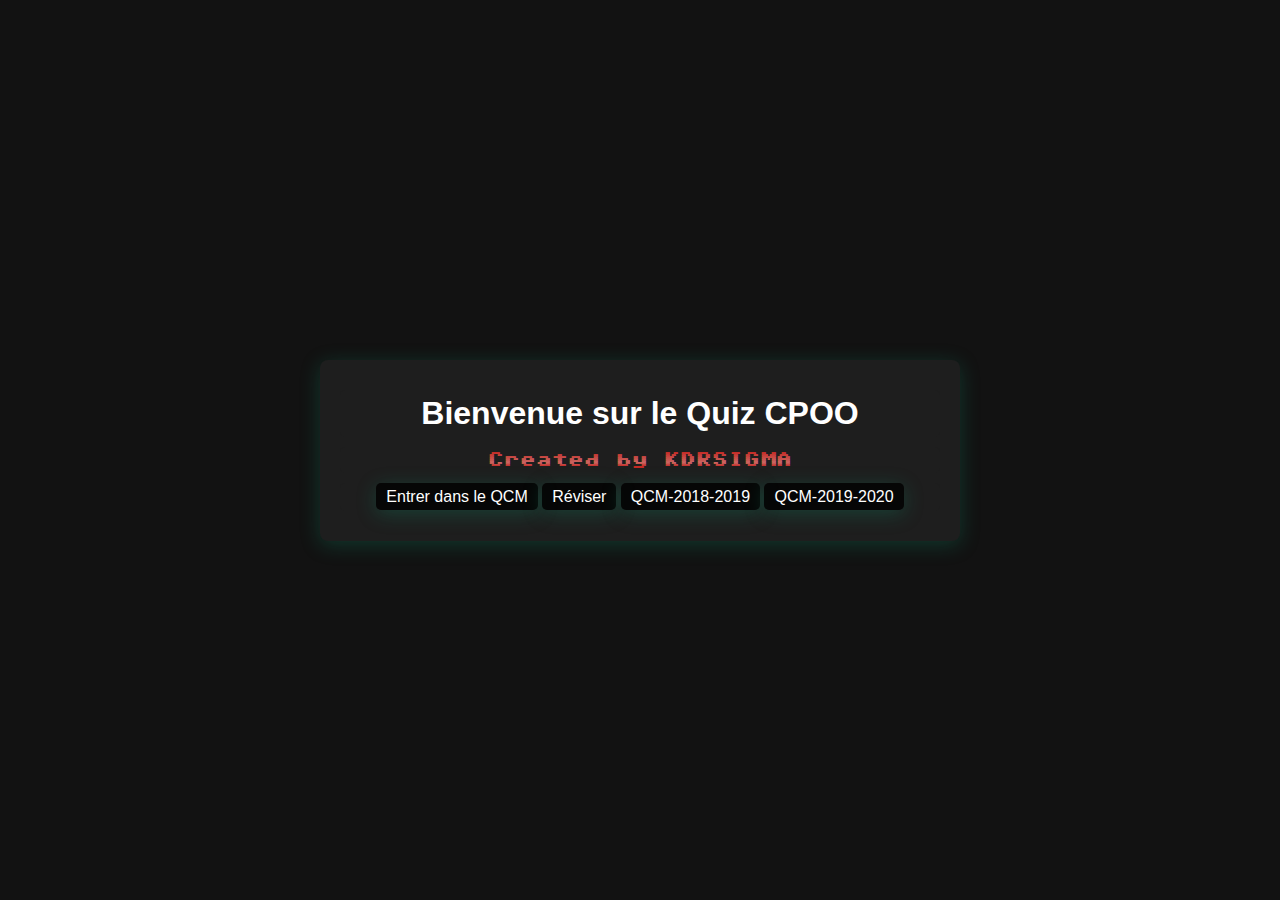
<file: index.html>
<!DOCTYPE html>
<html lang="fr">
<head>
    <meta charset="UTF-8">
    <meta name="viewport" content="width=device-width, initial-scale=1.0">
    <title>Accueil - Quiz CPOO(BY KDRSIGMA)</title>
    <link rel="stylesheet" href="style2.css">
    <link rel="preconnect" href="https://fonts.googleapis.com">
    <link rel="preconnect" href="https://fonts.gstatic.com" crossorigin>
    <link href="https://fonts.googleapis.com/css2?family=Sixtyfour+Convergence&display=swap" rel="stylesheet">
</head>

<body>
    <div class="home-container">
        <h1>Bienvenue sur le Quiz CPOO</h1>
        <div class="overlay-text">
            Created by KDRSIGMA
        </div>
        <div class="button-container">
            <a href="quiz.html" class="button quiz">Entrer dans le QCM</a>
    <a href="https://www.notion.so/CPOO-107462db4d254149a05cd1aff73715bf?pvs=4" class="button revis" target="_blank">Réviser</a>
    <a href="QCM2018-2019.html" class="button quiz">QCM-2018-2019</a>
    <a href="QCM2019-2020.html" class="button quiz">QCM-2019-2020</a>
    
        </div>
    </div>
</body>
</html>
</file>
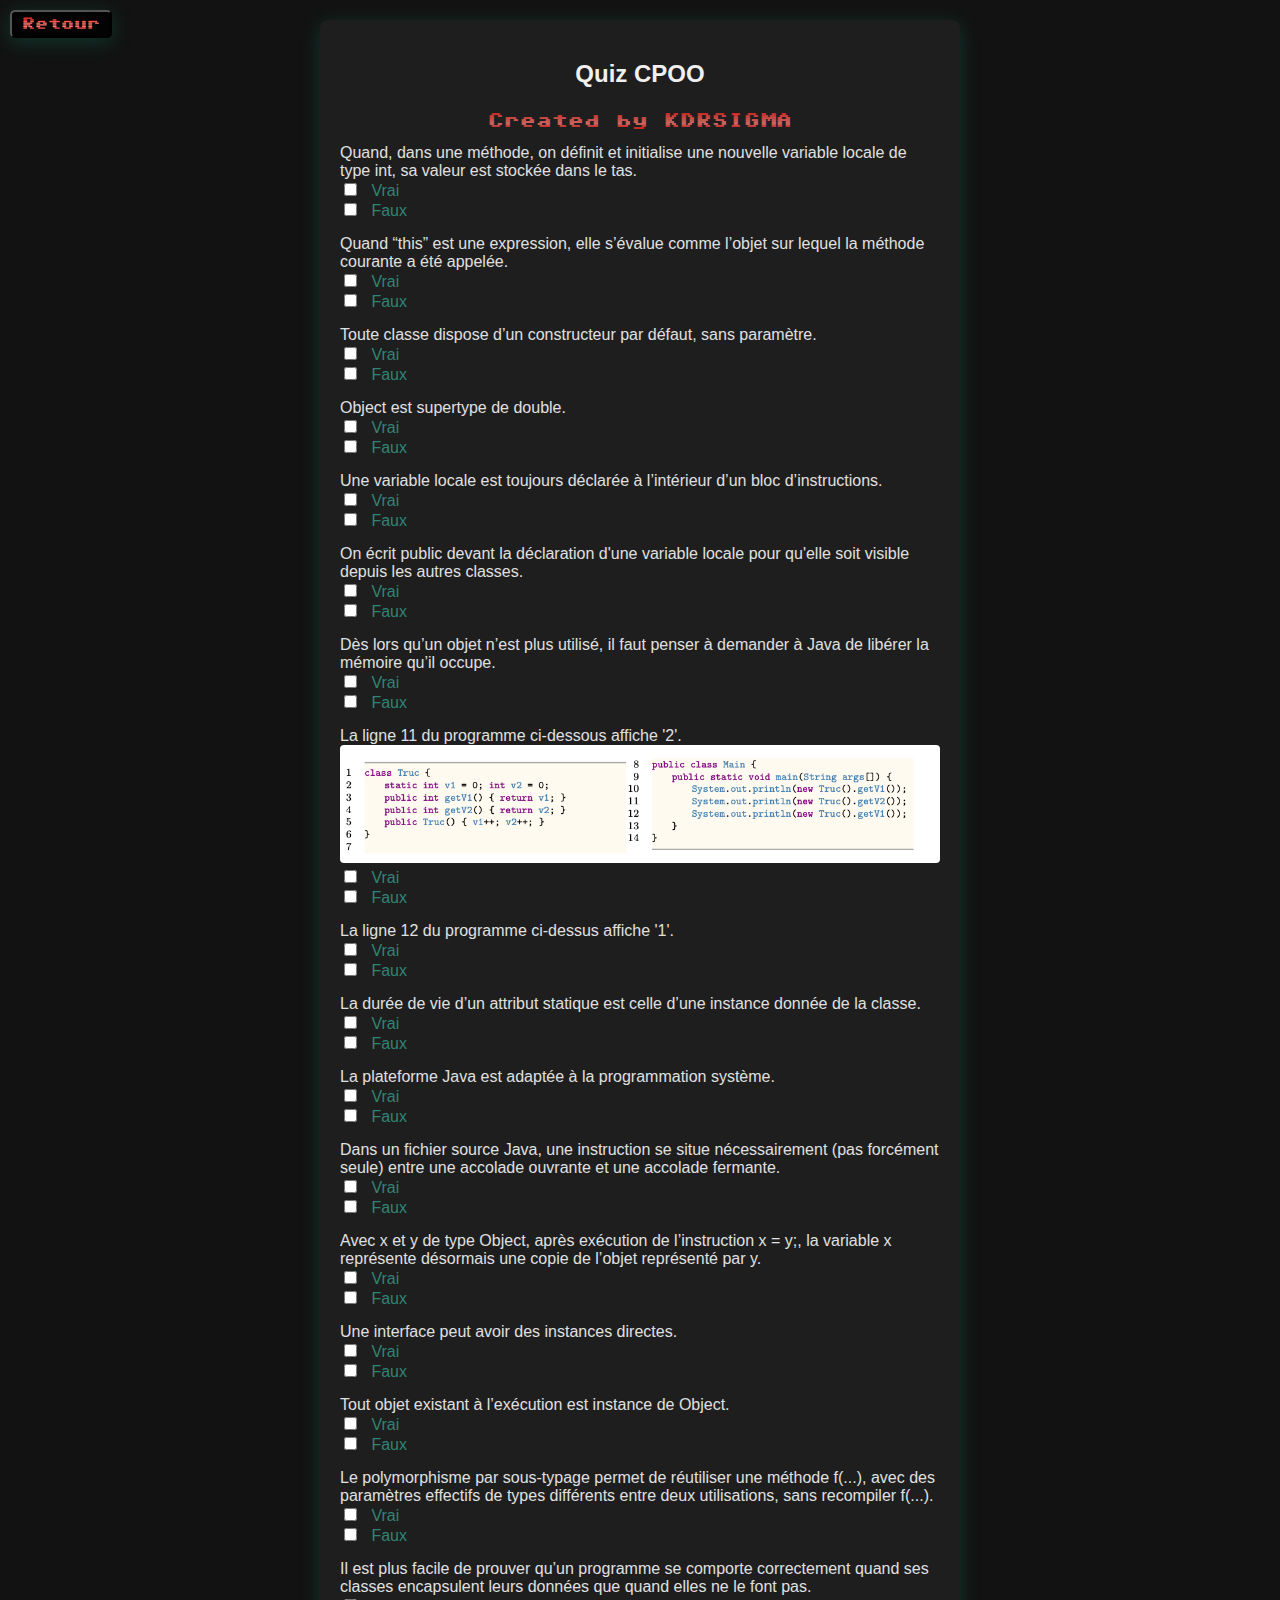
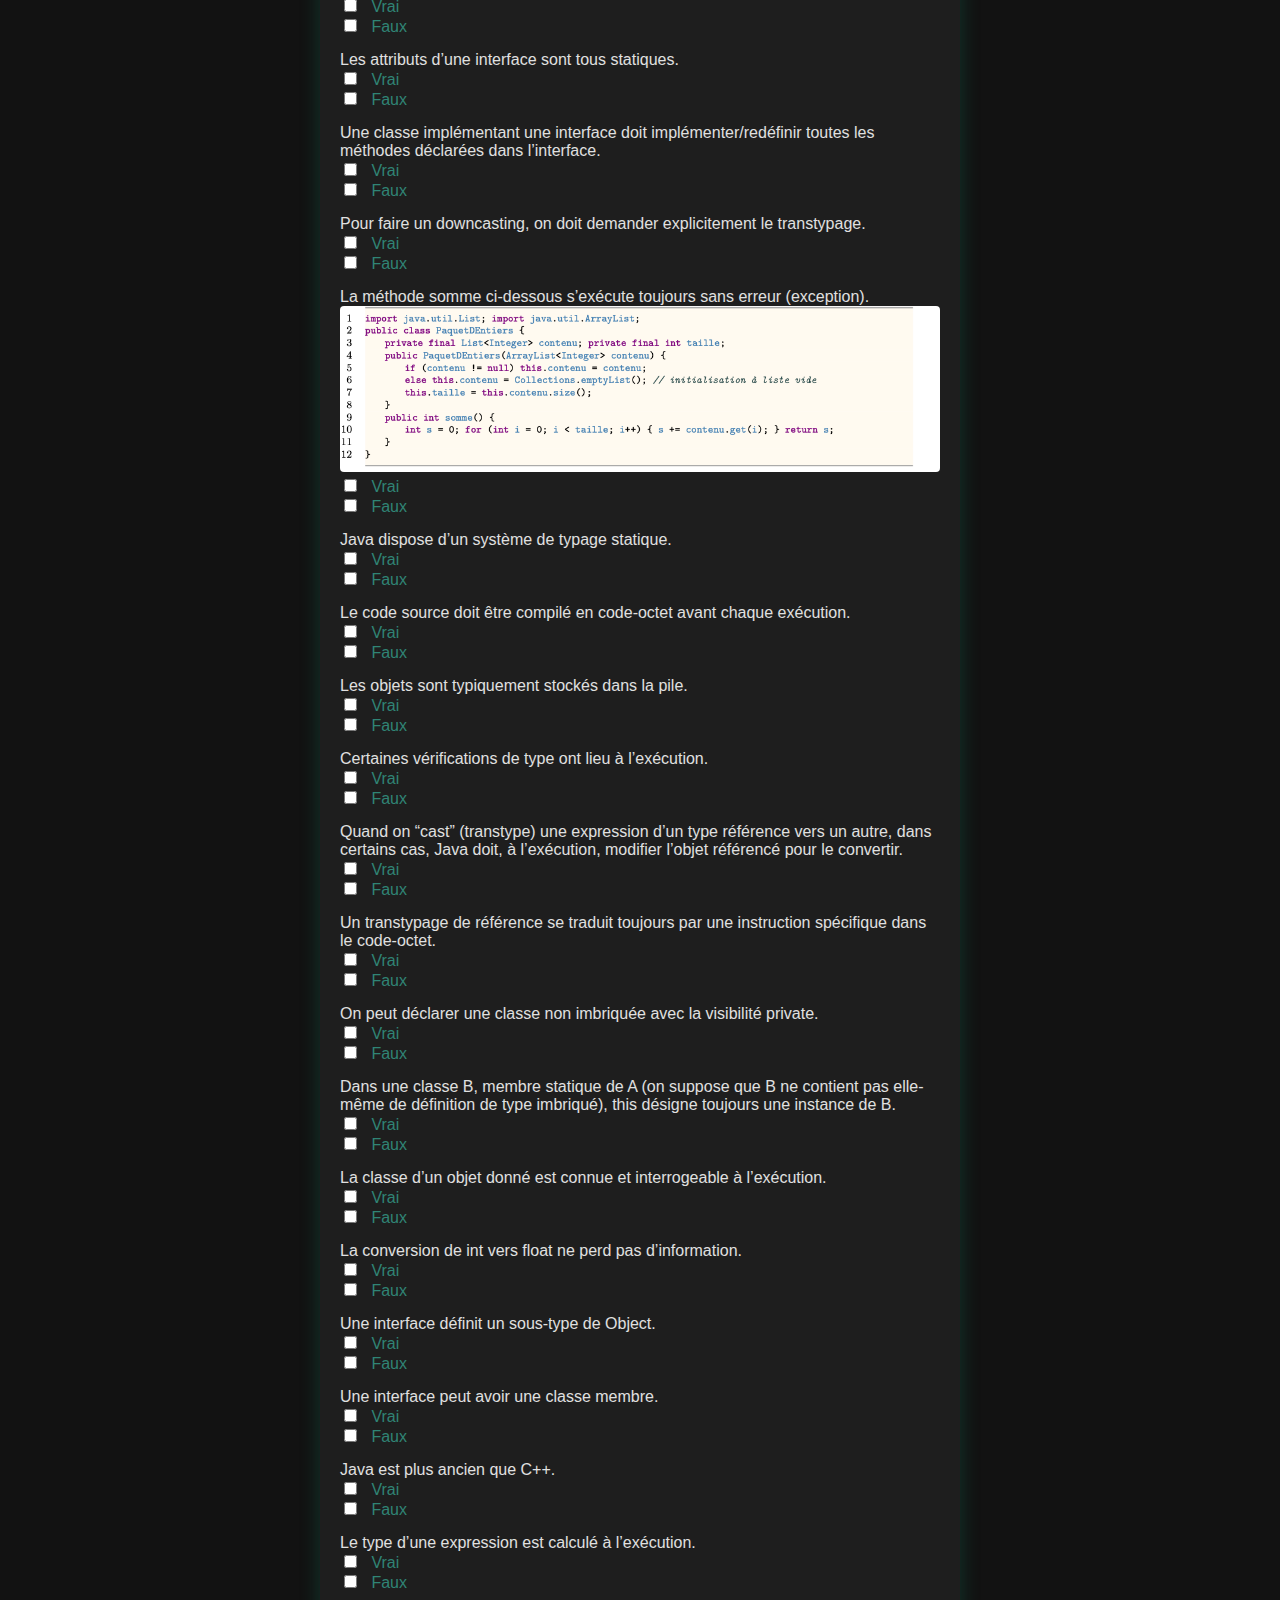
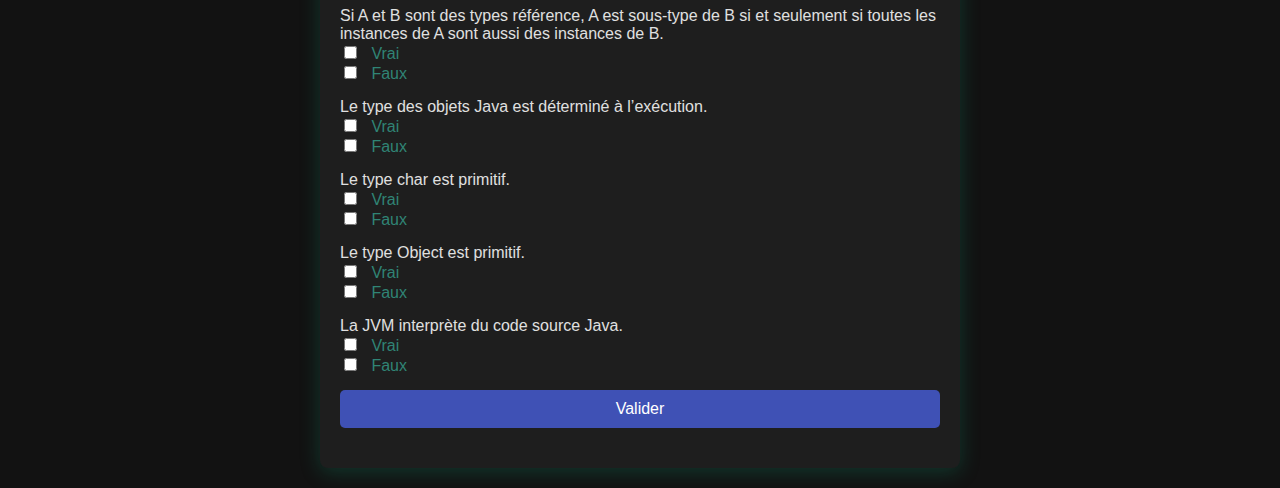
<file: QCM2018-2019.html>
<!DOCTYPE html>
<html lang="fr">
<head>
    <meta charset="UTF-8">
    <meta name="viewport" content="width=device-width, initial-scale=1.0">
    <title>Quiz CPOO (BY KDRSIGMA)</title>
    <link rel="stylesheet" href="style.css">
    <link rel="preconnect" href="https://fonts.googleapis.com">
    <link rel="preconnect" href="https://fonts.gstatic.com" crossorigin>
    <link href="https://fonts.googleapis.com/css2?family=Sixtyfour+Convergence&display=swap" rel="stylesheet">
</head>
<body>
    <div class="quiz-container">
        <h2>Quiz CPOO</h2>
        <div class="overlay-text">
            Created by KDRSIGMA
        </div>
        <div id="quiz-content"></div>
        <button class="validate" onclick="checkAnswers()">Valider</button>
        <div class="result"></div>
    </div>
    <button class="retour" onclick="window.location.href='index.html';">Retour</button>

    <script src="script2.js"></script>
</body>
</html>
</file>
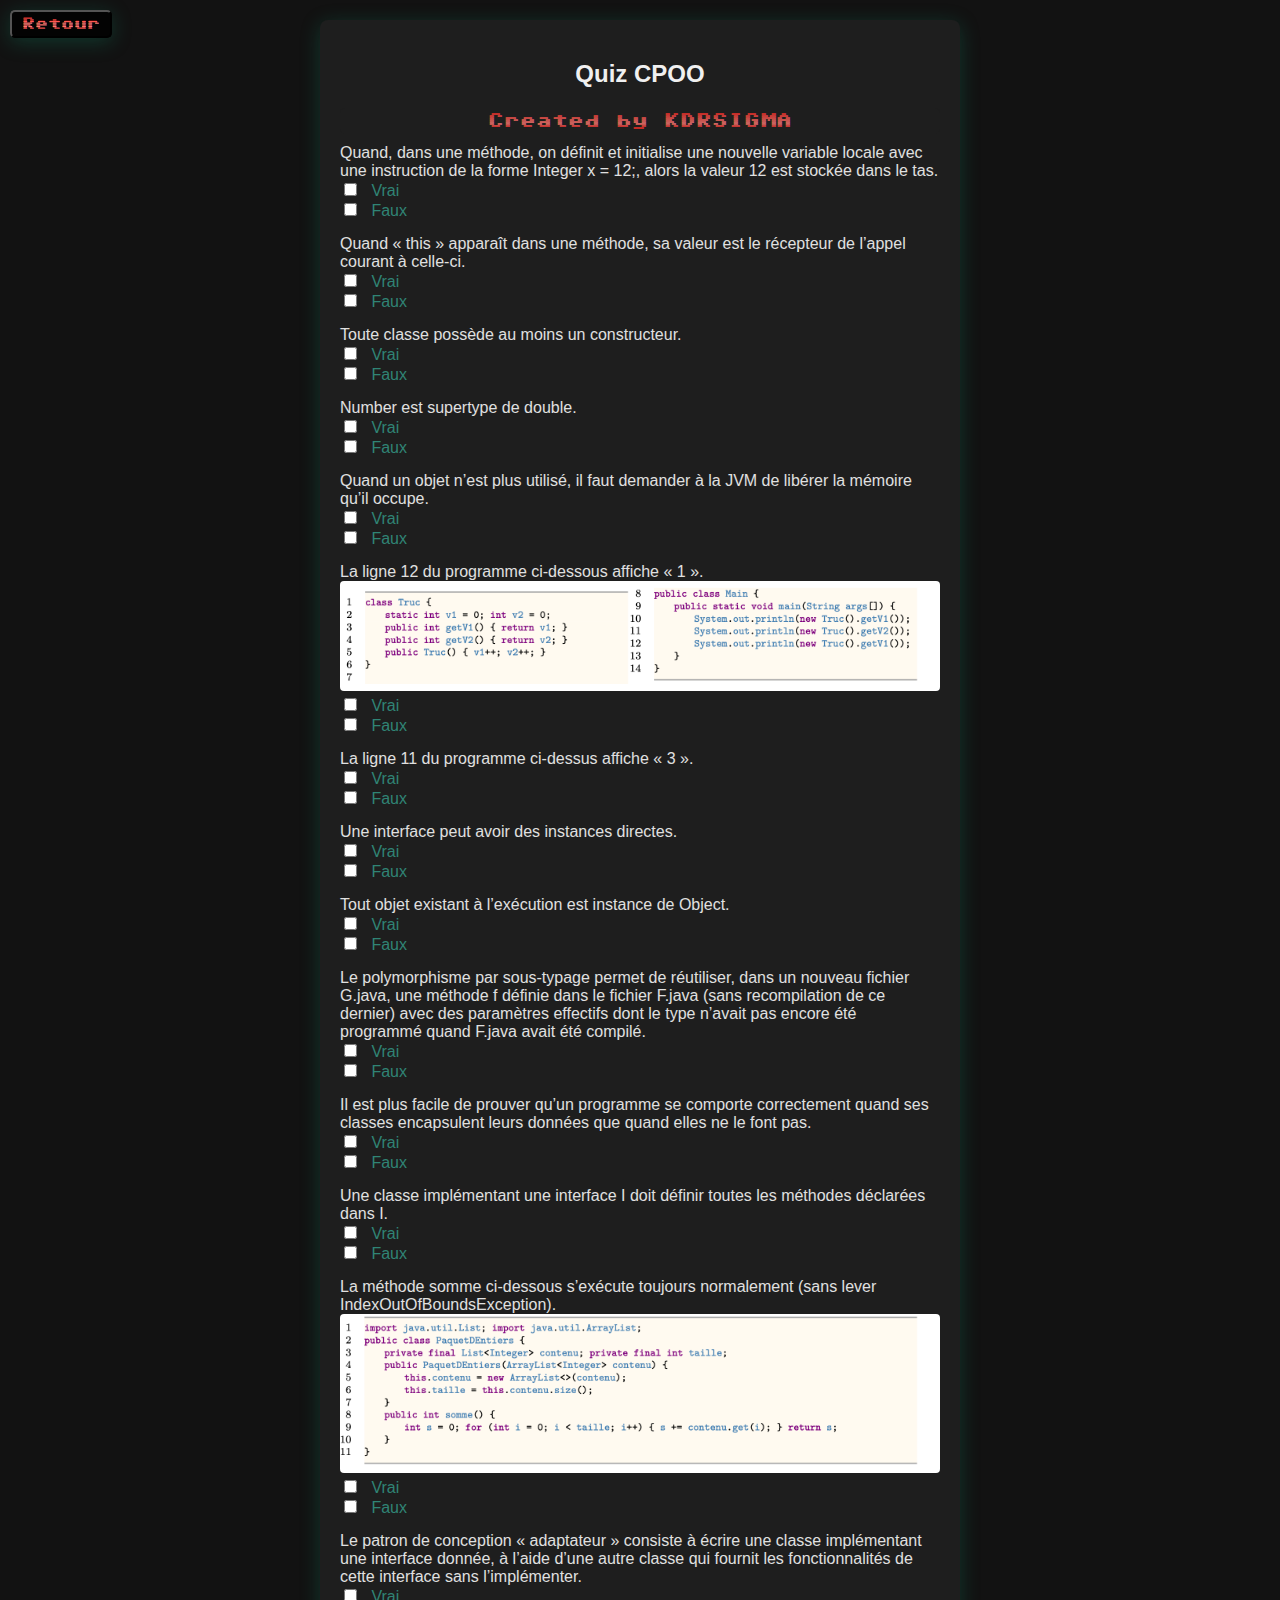
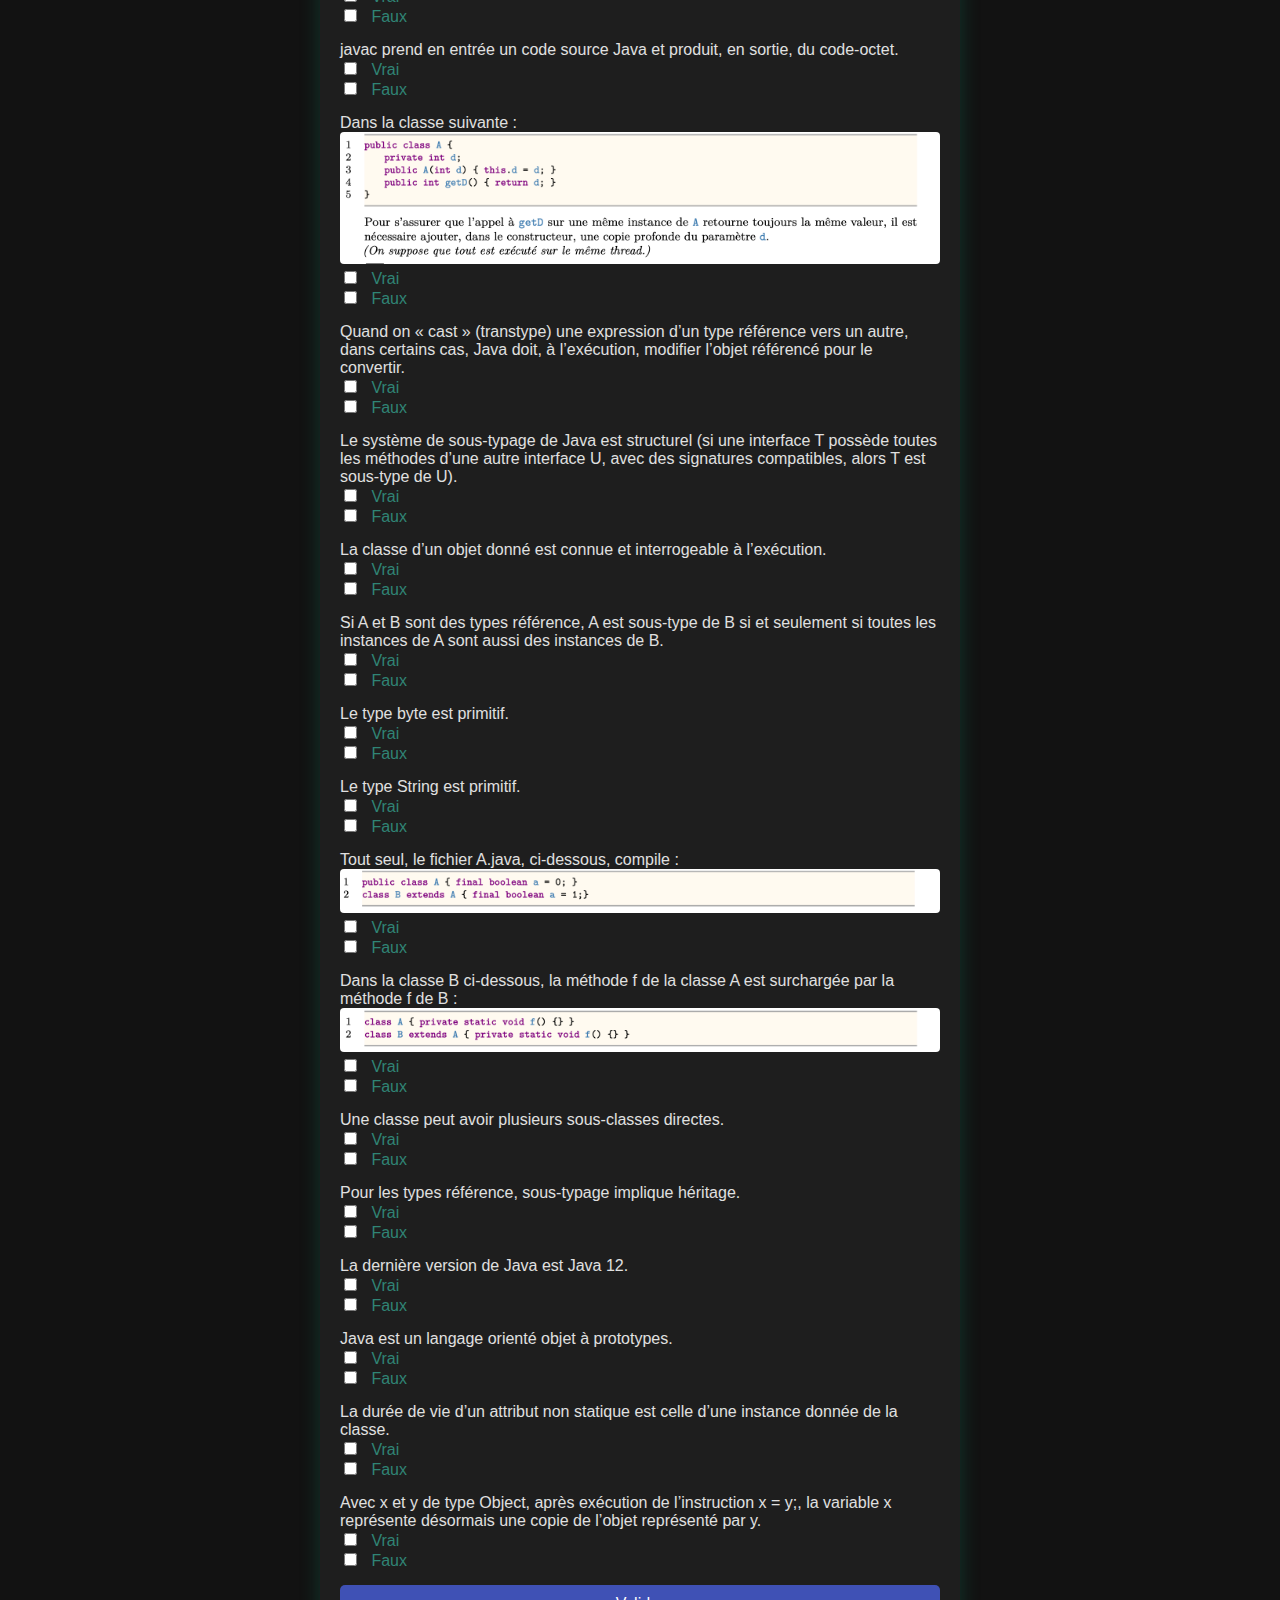
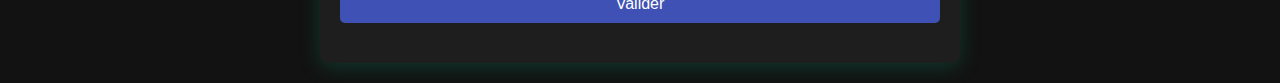
<file: QCM2019-2020.html>
<!DOCTYPE html>
<html lang="fr">
<head>
    <meta charset="UTF-8">
    <meta name="viewport" content="width=device-width, initial-scale=1.0">
    <title>Quiz OOP (BY KDRSIGMA)</title>
    <link rel="stylesheet" href="style.css">
    <link rel="preconnect" href="https://fonts.googleapis.com">
    <link rel="preconnect" href="https://fonts.gstatic.com" crossorigin>
    <link href="https://fonts.googleapis.com/css2?family=Sixtyfour+Convergence&display=swap" rel="stylesheet">
</head>
<body>
    <div class="quiz-container">
        <h2>Quiz CPOO</h2>
        <div class="overlay-text">
            Created by KDRSIGMA
        </div>
        <div id="quiz-content"></div>
        <button class="validate" onclick="checkAnswers()">Valider</button>
        <div class="result"></div>
    </div>
    <button class="retour" onclick="window.location.href='index.html';">Retour</button>

    <script src="script3.js"></script>
</body>
</html>
</file>
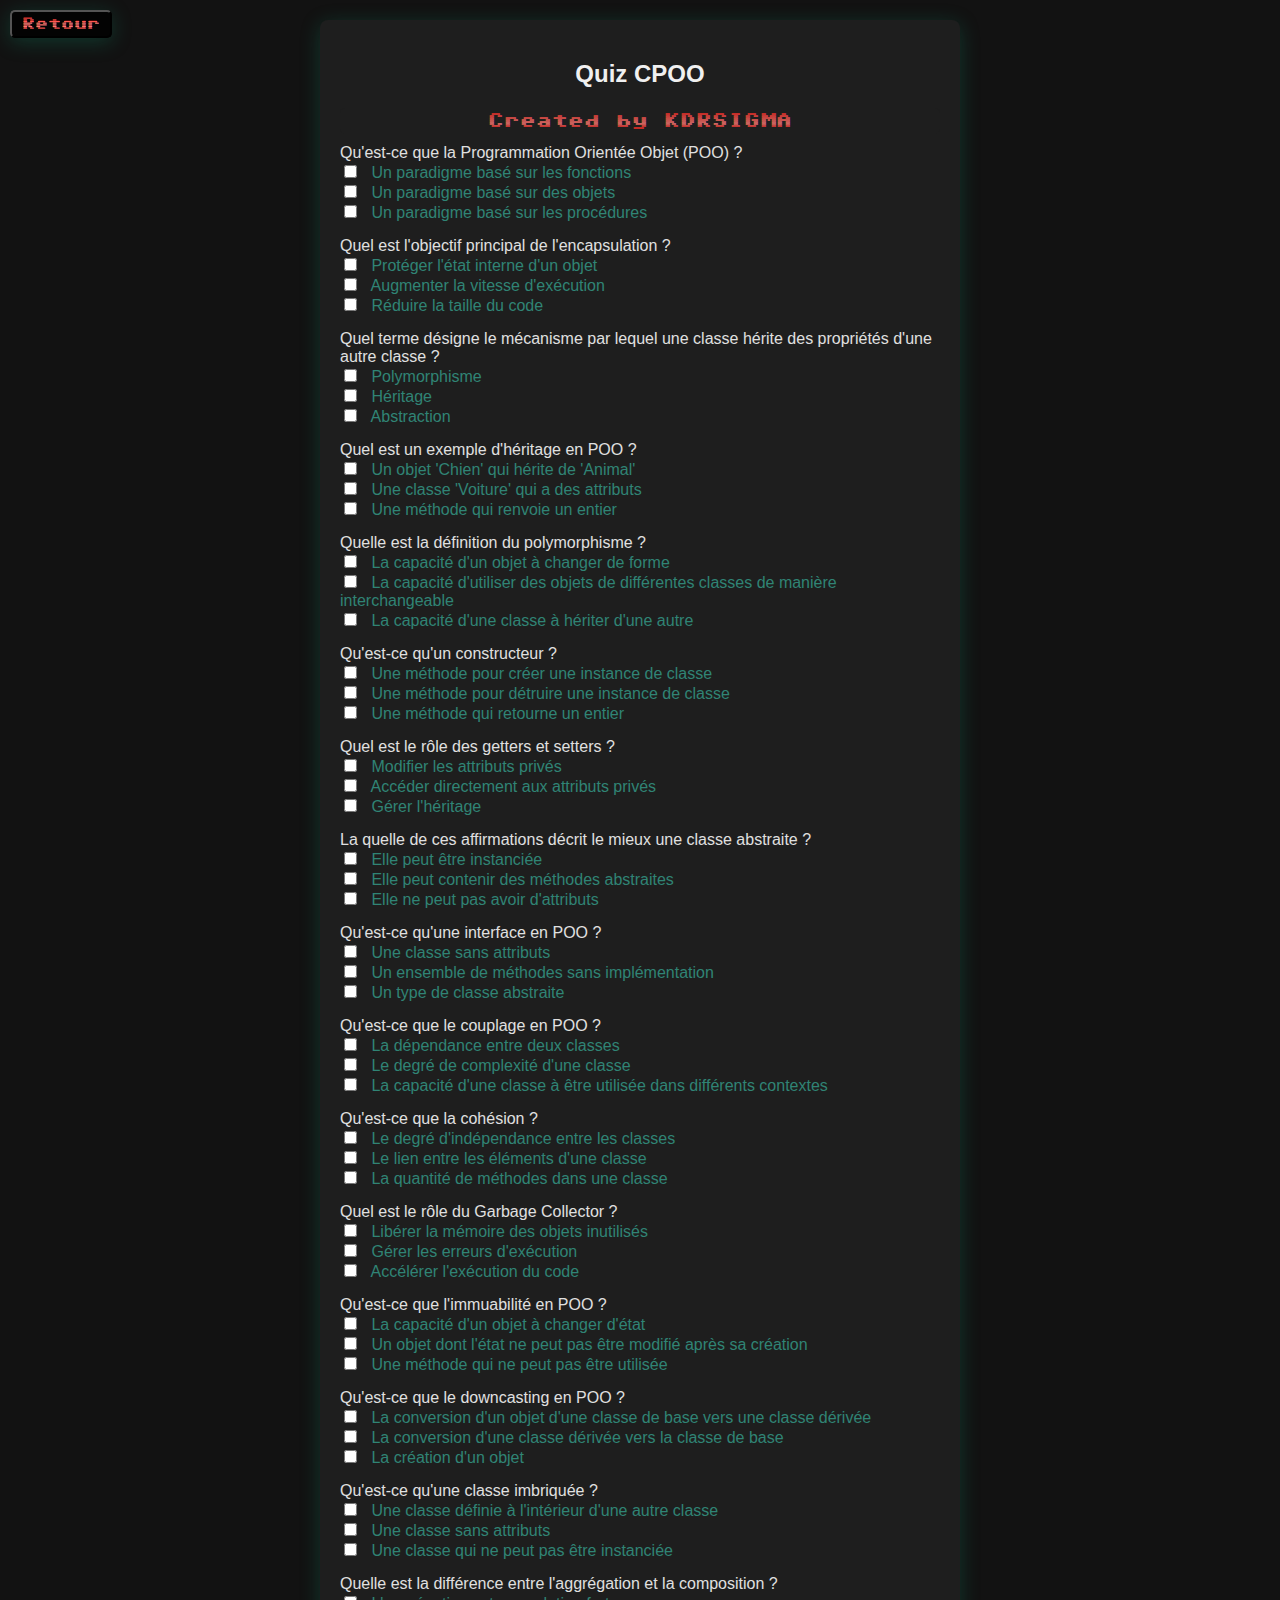
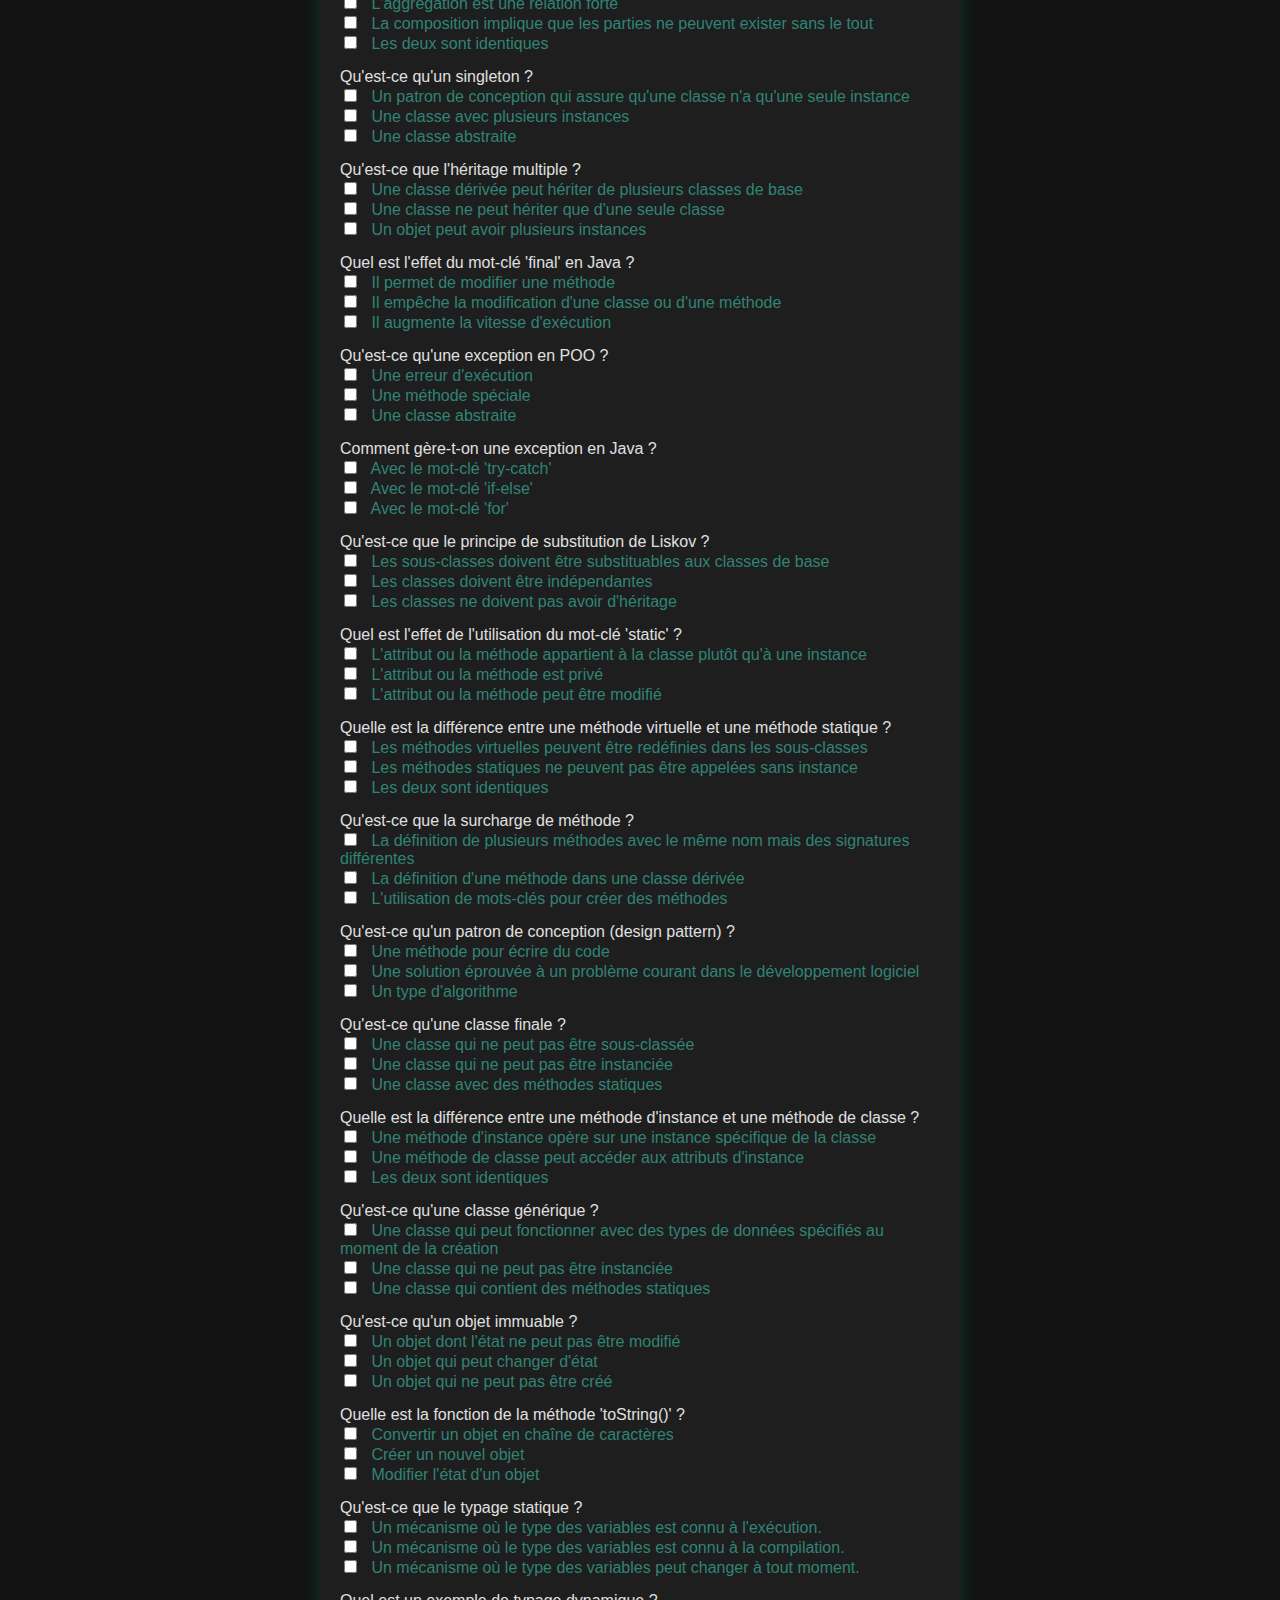
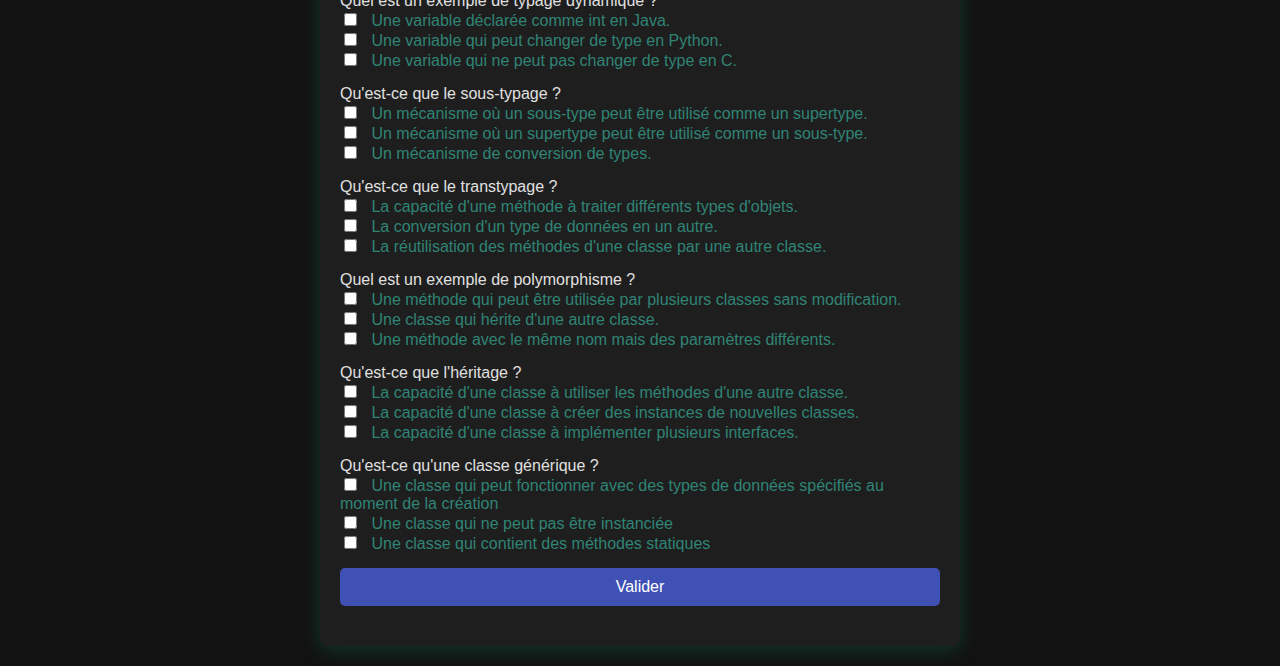
<file: quiz.html>
<!DOCTYPE html>
<html lang="fr">
<head>
    <meta charset="UTF-8">
    <meta name="viewport" content="width=device-width, initial-scale=1.0">
    <title>Quiz CPOO (BY KDRSIGMA)</title>
    <link rel="stylesheet" href="style.css">
    <link rel="preconnect" href="https://fonts.googleapis.com">
    <link rel="preconnect" href="https://fonts.gstatic.com" crossorigin>
    <link href="https://fonts.googleapis.com/css2?family=Sixtyfour+Convergence&display=swap" rel="stylesheet">
</head>
<body>
    <div class="quiz-container">
        <h2>Quiz CPOO</h2>
        <div class="overlay-text">
            Created by KDRSIGMA
        </div>
        <div id="quiz-content"></div>
        <button class="validate" onclick="checkAnswers()">Valider</button>
        <div class="result"></div>
    </div>
    <button class="retour" onclick="window.location.href='index.html';">Retour</button>

    <script src="script.js"></script>
</body>
</html>
</file>
<file: style2.css>
body {
    font-family: Arial, sans-serif;
    margin: 0;
    padding: 0;
    background-color: #121212; 
    display: flex;
    justify-content: center;
    flex-direction: column; 
    min-height: 100vh; 
}


.home-container {
    background-color: #1e1e1e; 
    padding: 20px;
    border-radius: 8px;
    box-shadow: 0 4px 20px rgba(15, 141, 105, 0.3);
    width: 100%; 
    max-width: 600px; 
    margin: 20px auto; 
    transition: transform 0.2s; 
    color:rgb(48, 132, 117);
    
}
.home-container:hover {
    transform: scale(1.02); 
}

h1 {
   
    color: #f0f0f0; 
    margin: 10px 0; 
    text-align: center; 
    background-color: rgba(30, 30, 30, 0.8); 
    color: #ffffff; 
    padding: 5px 10px;  
    border-radius: 5px; 
    z-index: 1;   
}

.button-container {
    padding-top: 150px;
    margin: 10px 0; 
    text-align: center; 
    background-color: rgba(30, 30, 30, 0.8);
    color: #ffffff; 
    padding: 5px 10px;  
    border-radius: 5px; 
    z-index: 1;   

    flex-direction: column; 
    align-items: center; 
}
.overlay-text {
    margin: 10px 0; 
    text-align: center; 
    background-color: rgba(30, 30, 30, 0.8); 
    color: #ffffff; 
    padding: 5px 10px;  
    border-radius: 5px; 
    z-index: 1;   
    font-family: "Sixtyfour Convergence", sans-serif;
    font-optical-sizing: auto;
    font-weight: 400;
    font-style: normal;
    font-variation-settings:
      "BLED" 0,
      "SCAN" 0,
      "XELA" 0,
      "YELA" 0;      
}

.button {
    text-decoration: none;
    background-color: rgba(0, 0, 0, 0.8); 
    color: #ffffff;   
    border-radius: 8px;
    box-shadow: 0 4px 20px rgba(15, 141, 105, 0.3); 
    padding: 5px 10px;  
    border-radius: 5px; 
    z-index: 1;   
}

.button:hover {
    background-color: rgba(65, 147, 124, 0.3); 
    transform: translateY(-2px); 
}
a {
    text-decoration: none;
    color: #ffffff;
   

}
</file>
<file: style.css>
body {
    font-family: Arial, sans-serif;
    margin: 0;
    padding: 0;
    background-color: #121212;
    display: flex;
    justify-content: center;
    flex-direction: column; 
    min-height: 100vh; 
}

.quiz-container {
    background-color: #1e1e1e; 
    padding: 20px;
    border-radius: 8px;
    box-shadow: 0 4px 20px rgba(15, 141, 105, 0.3); 
    width: 100%; 
    max-width: 600px; 
    margin: 20px auto; 
    transition: transform 0.2s; 
    color:rgb(48, 132, 117);
}



.quiz-container h2 {
    margin-bottom: 20px;
    text-align: center;
    color: #f0f0f0;
}

.question {
    margin-bottom: 15px;
}

.question p {
    margin: 0;
    color: #e0e0e0;
}

.question input {
    margin-right: 10px;
}

.validate {
    display: block;
    width: 100%;
    padding: 10px;
    border: none;
    background-color: #3f51b5; 
    color: white;
    font-size: 16px;
    border-radius: 5px;
    transition: background-color 0.3s, transform 0.2s; 
}

.validate:hover {
    background-color: #303f9f;
    transform: translateY(-2px); 
}

.result {
    margin-top: 20px;
    text-align: center;
    color: #e0e0e0;
}

.incorrect {
    background-color: #d32f2f;
    border: 2px solid #ff3333; 
    color: #ffffff;
    border-radius: 5px;
    padding: 10px;
    margin-top: 10px;
    animation: shake 0.5s; 
}

.correct {
    background-color: #388e3c;
    border: 2px solid #33cc33; 
    color: #ffffff;
    border-radius: 5px;
    padding: 10px;
    margin-top: 10px;
    animation: fadeIn 0.5s; 
}

@keyframes shake {
    0% { transform: translateX(0); }
    25% { transform: translateX(-5px); }
    50% { transform: translateX(5px); }
    75% { transform: translateX(-5px); }
    100% { transform: translateX(0); }
}

@keyframes fadeIn {
    from { opacity: 0; }
    to { opacity: 1; }
}

.overlay-text {
    margin: 10px 0; 
    text-align: center; 
    background-color: rgba(30, 30, 30, 0.8); 
    color: #ffffff; 
    padding: 5px 10px;  
    border-radius: 5px; 
    z-index: 1;   
    font-family: "Sixtyfour Convergence", sans-serif;
    font-optical-sizing: auto;
    font-weight: 400;
    font-style: normal;
    font-variation-settings:
      "BLED" 0,
      "SCAN" 0,
      "XELA" 0,
      "YELA" 0;      
}

.retour {
    position: absolute;  
    top: 10px;          
    left: 10px;           
    background-color: rgba(0, 0, 0, 0.8); 
    color: #ffffff;   
    border-radius: 8px;
    box-shadow: 0 4px 20px rgba(15, 141, 105, 0.3); 
    padding: 5px 10px;  
    border-radius: 5px; 
    z-index: 1;   
    font-family: "Sixtyfour Convergence", sans-serif;
    font-optical-sizing: auto;
    font-weight: 400;
    font-style: normal;
    font-variation-settings:
      "BLED" 0,
      "SCAN" 0,
      "XELA" 0,
      "YELA" 0;      
}

.retour:hover {
    background-color: rgba(255, 255, 255, 0.2); 
    color: #ffffff;   
    cursor: pointer;
}
</file>
